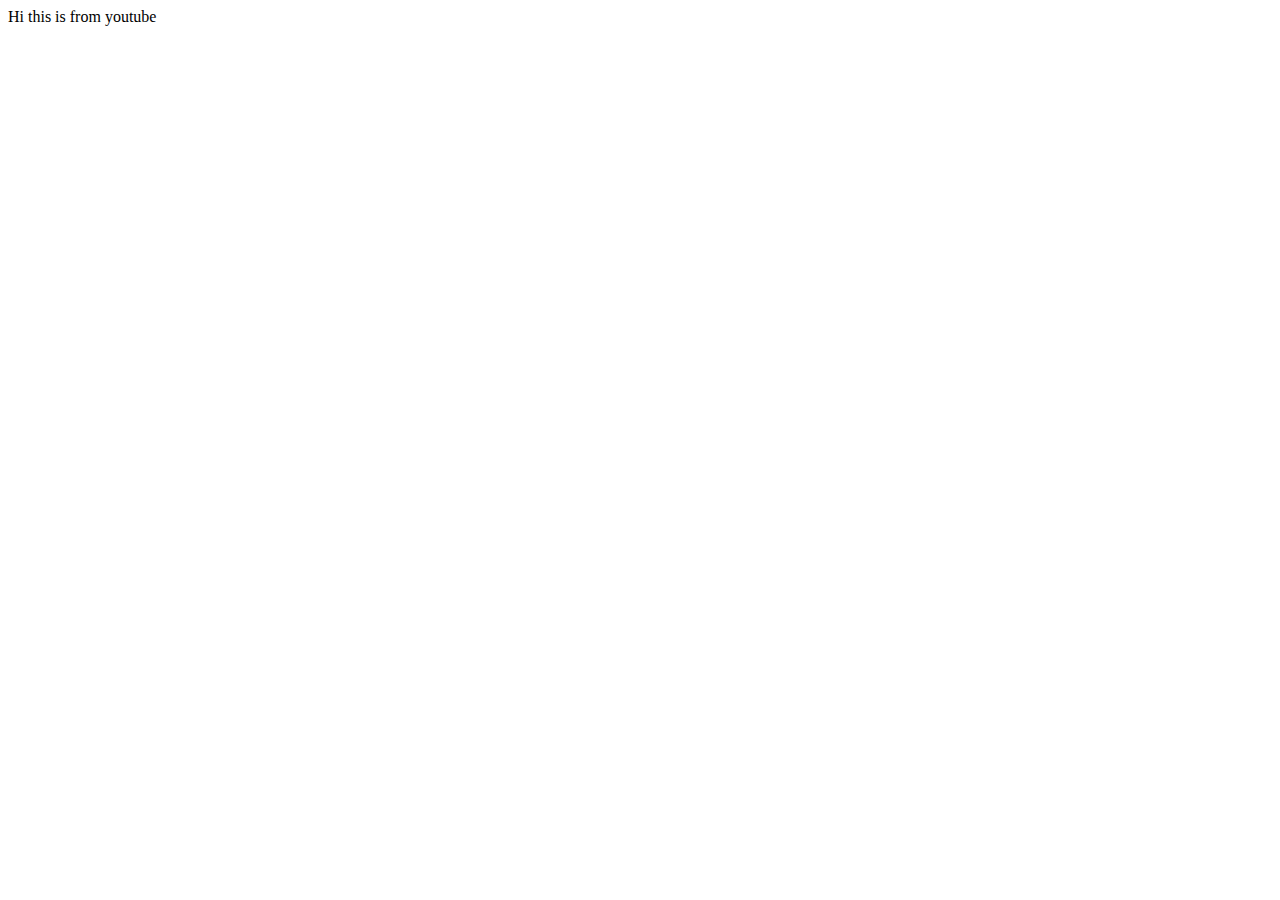
<file: Youtube-clone/youtube.html>
<!DOCTYPE html>
<html lang="en">
  <head>
    <meta charset="UTF-8" />
    <meta name="viewport" content="width=device-width, initial-scale=1.0" />
    <title>Youtube</title>
    <link rel="stylesheet" href="" />
  </head>
  <body>
    Hi this is from youtube
  </body>
</html>
</file>
